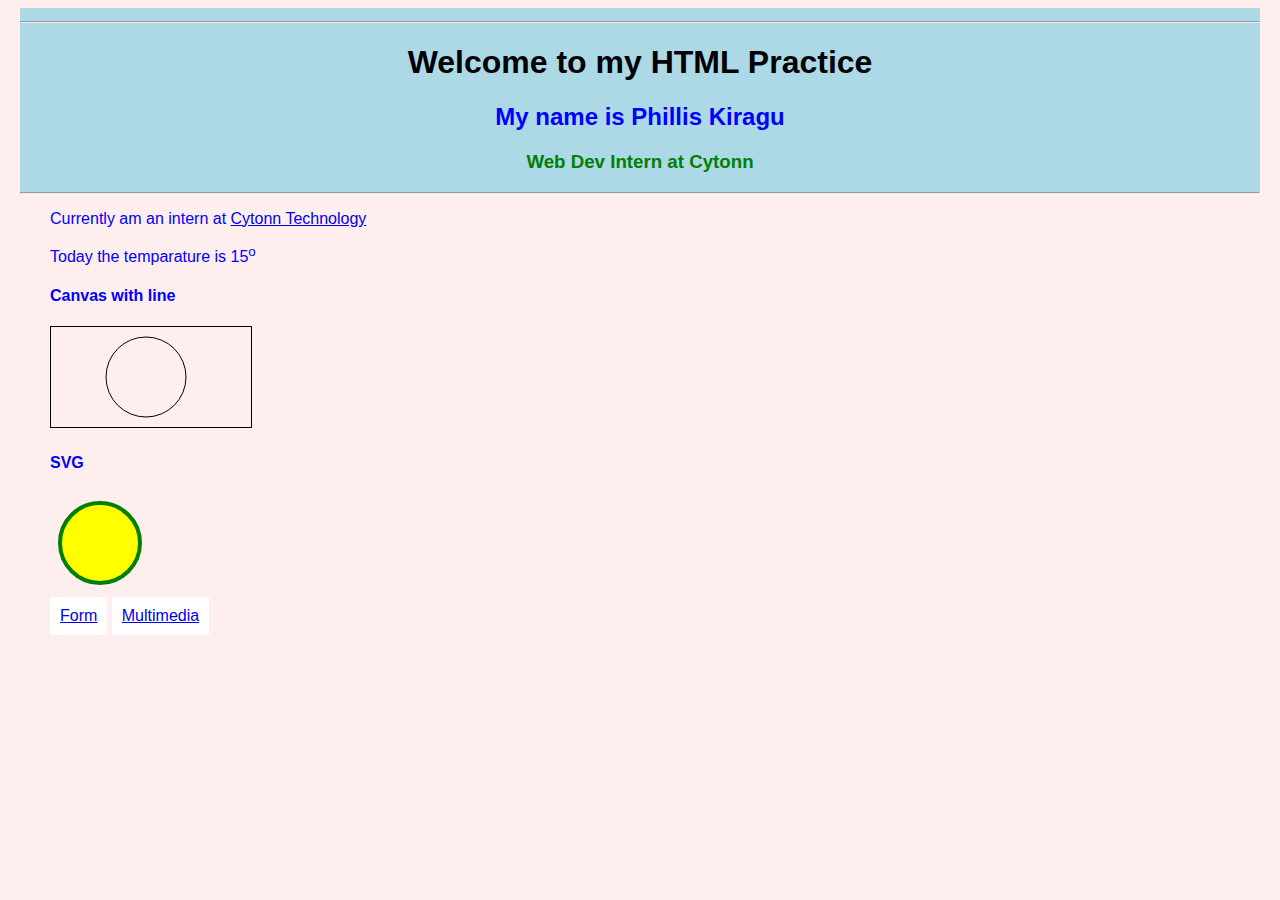
<file: index.html>
<!--
@Author: Phillis Kiragu <PKiragu>
@Date:   2016-08-08T11:01:53+03:00
@Email:  pkiragu@cytonn.com
@Last modified by:   PKiragu
@Last modified time: 2016-08-09T23:45:19+03:00
-->
<!DOCTYPE html>
<html>

<head>
  <title>HTML Code Sample</title>
  <meta charset="UTF-8">
  <link rel="stylesheet" type="text/css" href="maincss.css">
</head>

<body>
  <section style="background-color:lightblue"> <!--inline css-->
    <hr>
    <!-- Headings -->
    <h1>Welcome to my HTML Practice</h1>
    <h2>My name is Phillis Kiragu</h2>
    <h3>Web Dev Intern at Cytonn</h3>
    <hr>
  </section>
  <div class="section2">
  <!-- Paragraphs -->
  <p> Currently am an intern at <a href="#"> Cytonn Technology </a></p>
  <p> Today the temparature is 15<sup>o</sup></p>

  <!-- HTML canvas -->
  <h4>Canvas with line</h4>
  <canvas id="myCanvas" width="200" height="100" style="border:1px solid #000000;">
  </canvas>

  <!-- HTML svg -->
  <h4>SVG</h4>
  <div>
    <svg width="100" height="100">
      <circle cx="50" cy="50" r="40" stroke="green" stroke-width="4" fill="yellow" />
    </svg>
  </div>
    <button > <a href="/Users/InternSix/Projects/HTML-Practice/form1.html"> Form </a></button>
      <button > <a href="/Users/InternSix/Projects/HTML-Practice/multimedia.html"> Multimedia </a></button>
</div>
</body>
<!-- Javascript script to draw circle in canvas -->
<script>
  var c = document.getElementById("myCanvas");
  var ctx = c.getContext("2d");
  ctx.beginPath();
  ctx.arc(95, 50, 40, 0, 2 * Math.PI);
  ctx.stroke();
</script>


</html>
</file>
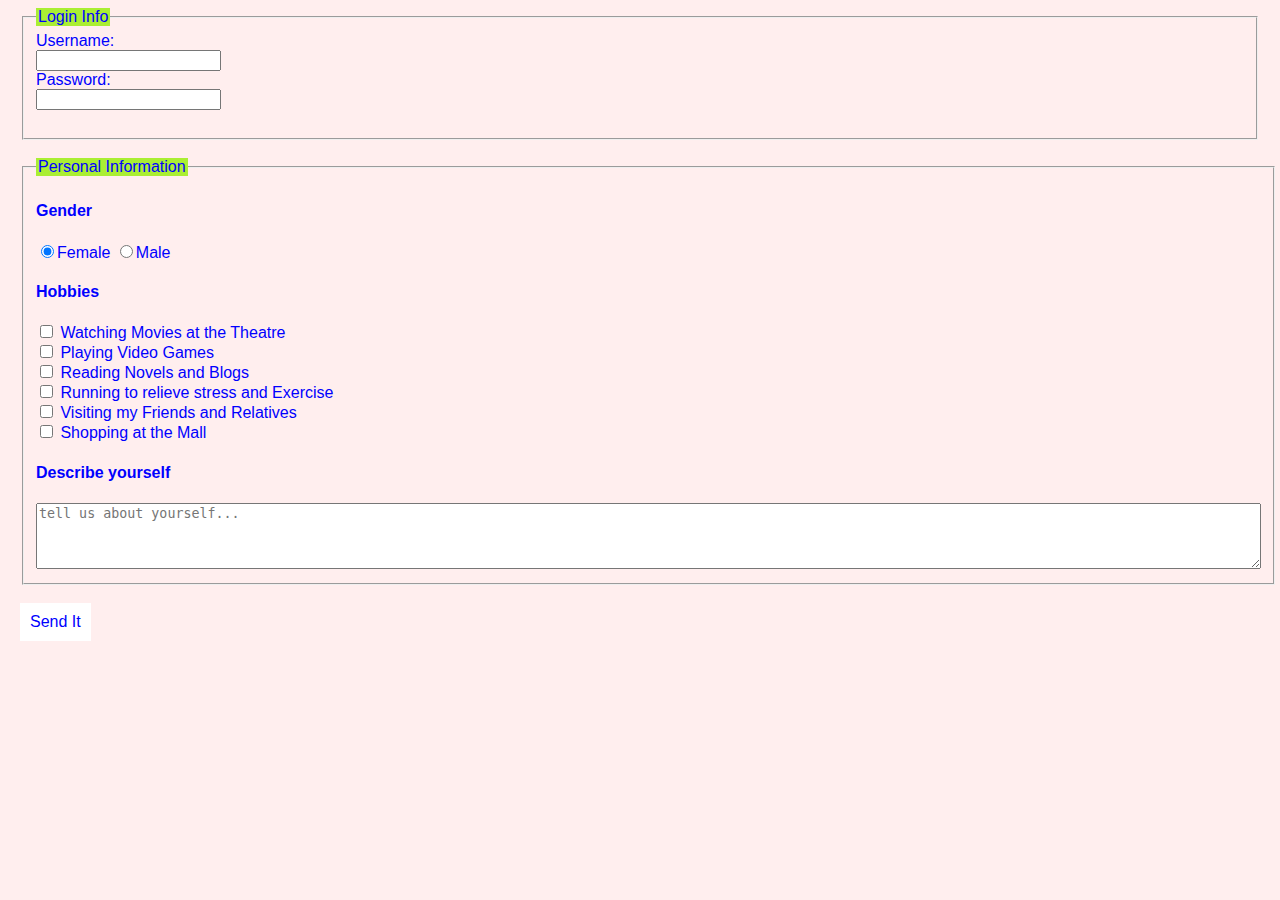
<file: form1.html>
<!--
@Author: Phillis Kiragu <PKiragu>
@Date:   2016-08-08T22:51:06+03:00
@Email:  pkiragu@cytonn.com
@Last modified by:   PKiragu
@Last modified time: 2016-08-09T23:49:31+03:00
-->
<!DOCTYPE html>
<html>
<head>
<title> Form </title>
<link rel="stylesheet" type="text/css" href="maincss.css">
</head>

<body>
<form action="file.php" method="post" id="form_example">
<fieldset>
<legend> Login Info</legend>
Username: <br> <input type="text" name="username"> <br>
Password: <br> <input type="password" name="password"> <br> <br>
</fieldset> <br>
<!-- fieldset -->
<fieldset>
<legend>Personal Information</legend>
<h4>Gender</h4>
<input type="radio" name="gender" value="female" checked>Female <input type="radio" name="gender" value="male">Male

<h4>Hobbies</h4>
<input type="checkbox" name="watching" value="watching" > Watching Movies at the Theatre <br>
<input type="checkbox" name="playing" value="playing" > Playing Video Games <br>
<input type="checkbox" name="reading" value="reading" > Reading Novels and Blogs <br>
<input type="checkbox" name="running" value="running" > Running to relieve stress and Exercise <br>
<input type="checkbox" name="visit" value="visit" > Visiting my Friends and Relatives <br>
<input type="checkbox" name="shop" value="shop" > Shopping at the Mall <br>

<h4>Describe yourself</h4>
<textarea rows="4" cols="150" placeholder="tell us about yourself..." form=form_example></textarea>
</fieldset>
<br>

<button type="submit" value="send it"> Send It </button>
</form>
</body>

</html>
</file>
<file: maincss.css>
body {
  font: 100% Helvetica, sans-serif;
  color: blue;
  background-color: #fee;
  margin-left: 20px;
  margin-right: 20px;
  margin-bottom: 20px; }

button {
  background-color: #fff;
  border: none;
  color: blue;
  padding: 10px 10px;
  text-align: center;
  display: inline-block;
  font-size: 16px; }

section {
  text-align: center;
  padding-top: 5px; }
  section h1 {
    color: black; }
  section h2 {
    color: blue; }
  section h3 {
    color: green; }

.section2 {
  padding-left: 30px;
  padding-right: 30px; }

legend {
  background-color: #ae3; }

/*# sourceMappingURL=maincss.css.map */
</file>
